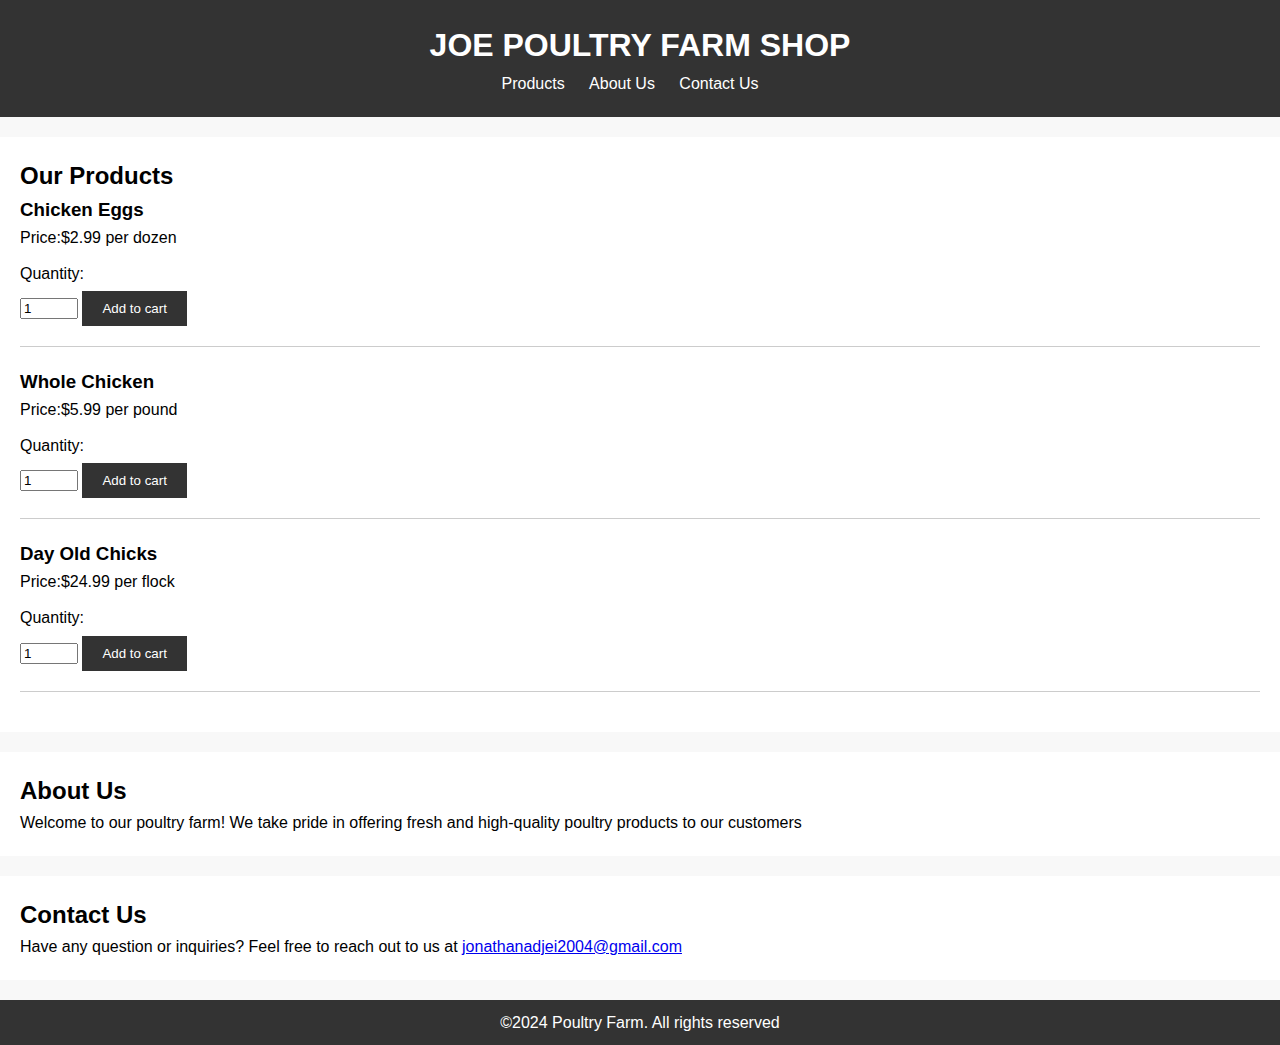
<file: index.html>
<!DOCTYPE html>
<html lang="en">
<head>
    <meta charset="UTF-8">
    <meta http-equiv="X-UA-Compatible" content="IE=edge">
    <meta name="viewport" content="width=device-width, initial-scale=1.0">
    <title>JOE FARMS</title>
    <link rel="stylesheet" href="OGFARMS.css">
</head>
<body>
    <header>
        <h1>JOE POULTRY FARM SHOP</h1>
        <nav>
            <ul>
                <li><a href="#Products">Products</a></li>
                <li><a href="#About Us">About Us</a></li>
                <li><a href="#Contact Us">Contact Us</a></li>
            </ul>
        </nav>
    </header>
    <section id="Products">
        <h2>Our Products</h2>
        <div class="product">
            <h3>Chicken Eggs</h3>
            <p>Price:$2.99 per dozen</p>
            <form action="purchase.php" method="post">
                <label for="quantity">Quantity:</label>
                <input type="number" id="quantity" name="quantity" min="1" value="1">
                <button type="submit">Add to cart</button>
            </form>
        </div>
        <div class="product">
            <h3>Whole Chicken</h3>
            <p>Price:$5.99 per pound</p>
            <form action="purchase.php" method="post">
                <label for="quantity">Quantity:</label>
                <input type="number" id="quantity" name="quantity" min="1" value="1">
                <button type="submit">Add to cart</button>
            </form>
        </div>
        <div class="product">
            <h3>Day Old Chicks</h3>
            <p>Price:$24.99 per flock</p>
            <form action="purchase.php" method="post">
                <label for="quantity">Quantity:</label>
                <input type="number" id="quantity" name="quantity" min="1" value="1">
                <button type="submit">Add to cart</button>
            </form>
        </div>

    </section>
    <section id="About">
        <h2>About Us</h2>
        <p>Welcome to our poultry farm!
         We take pride in offering fresh and high-quality
          poultry products to our customers</p>
    </section>
    <section id="contact">
        <h2>Contact Us</h2>
        <p>Have any question or inquiries?
             Feel free to reach out to us at
         <a href="mailto:jonathanadjei2004@gmail.com">jonathanadjei2004@gmail.com</a></p>
    </section>
    <footer>
        <p>&copy;2024 Poultry Farm. All rights reserved</p>
    </footer>
 <script src="OG FARMS.js"></script>
</body>
</html>
</file>
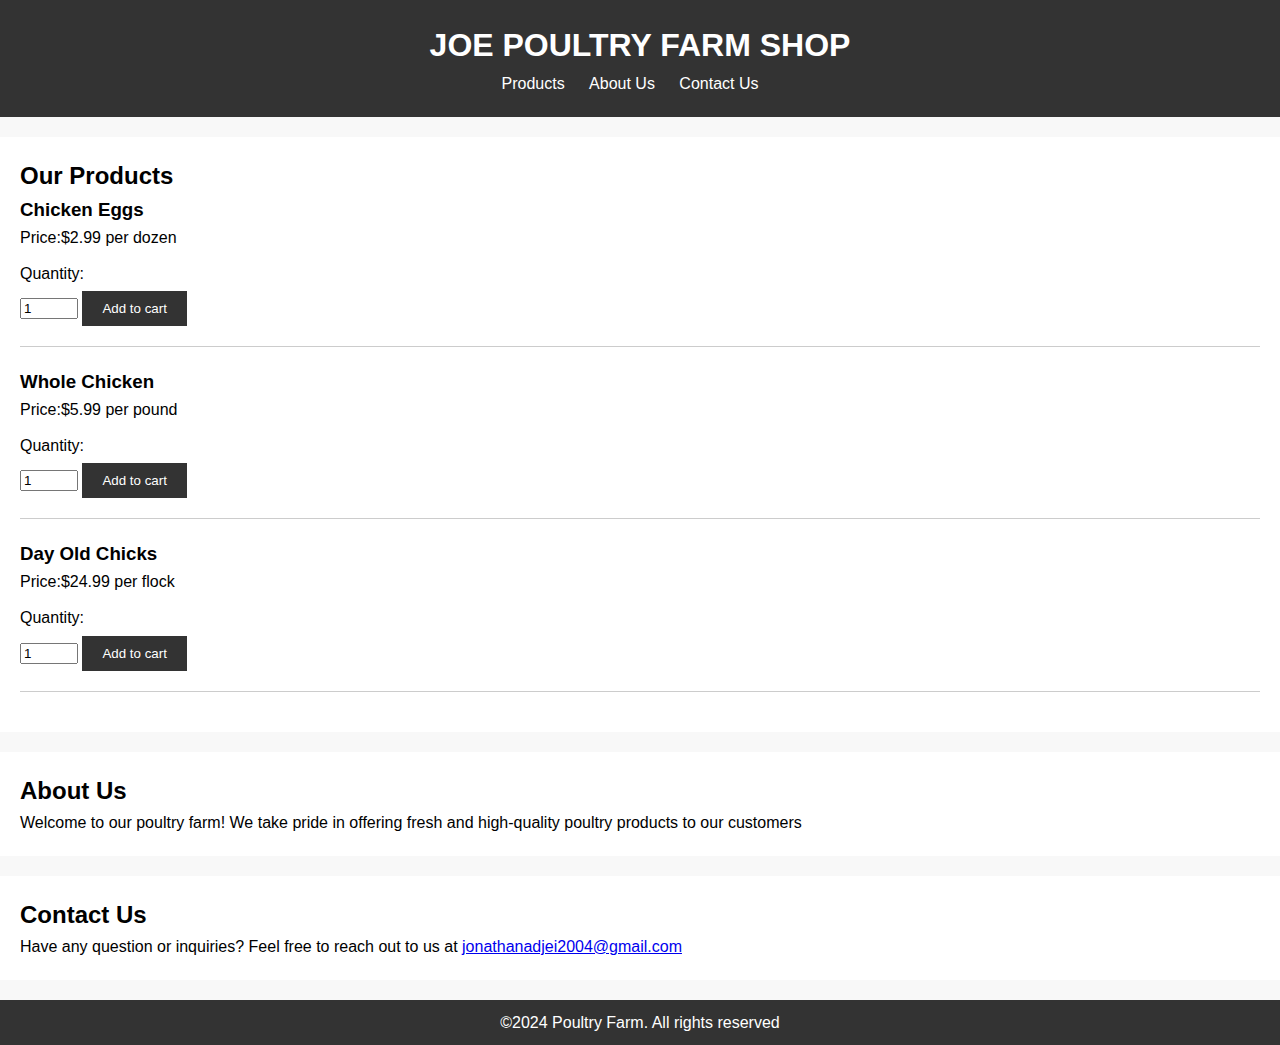
<file: OG FARMS.html>
<!DOCTYPE html>
<html lang="en">
<head>
    <meta charset="UTF-8">
    <meta http-equiv="X-UA-Compatible" content="IE=edge">
    <meta name="viewport" content="width=device-width, initial-scale=1.0">
    <title>JOE FARMS</title>
    <link rel="stylesheet" href="OGFARMS.css">
</head>
<body>
    <header>
        <h1>JOE POULTRY FARM SHOP</h1>
        <nav>
            <ul>
                <li><a href="#Products">Products</a></li>
                <li><a href="#About Us">About Us</a></li>
                <li><a href="#Contact Us">Contact Us</a></li>
            </ul>
        </nav>
    </header>
    <section id="Products">
        <h2>Our Products</h2>
        <div class="product">
            <h3>Chicken Eggs</h3>
            <p>Price:$2.99 per dozen</p>
            <form action="purchase.php" method="post">
                <label for="quantity">Quantity:</label>
                <input type="number" id="quantity" name="quantity" min="1" value="1">
                <button type="submit">Add to cart</button>
            </form>
        </div>
        <div class="product">
            <h3>Whole Chicken</h3>
            <p>Price:$5.99 per pound</p>
            <form action="purchase.php" method="post">
                <label for="quantity">Quantity:</label>
                <input type="number" id="quantity" name="quantity" min="1" value="1">
                <button type="submit">Add to cart</button>
            </form>
        </div>
        <div class="product">
            <h3>Day Old Chicks</h3>
            <p>Price:$24.99 per flock</p>
            <form action="purchase.php" method="post">
                <label for="quantity">Quantity:</label>
                <input type="number" id="quantity" name="quantity" min="1" value="1">
                <button type="submit">Add to cart</button>
            </form>
        </div>

    </section>
    <section id="About">
        <h2>About Us</h2>
        <p>Welcome to our poultry farm!
         We take pride in offering fresh and high-quality
          poultry products to our customers</p>
    </section>
    <section id="contact">
        <h2>Contact Us</h2>
        <p>Have any question or inquiries?
             Feel free to reach out to us at
         <a href="mailto:jonathanadjei2004@gmail.com">jonathanadjei2004@gmail.com</a></p>
    </section>
    <footer>
        <p>&copy;2024 Poultry Farm. All rights reserved</p>
    </footer>
 <script src="OG FARMS.js"></script>
</body>
</html>
</file>
<file: OGFARMS.css>
body, h1, h2, h3, p, ul, li{
    margin: 0;
    padding: 0;
}
body{
    font-family: Arial, sans-serif;
    line-height: 1.6;
    background-color: #f8f8f8;
    
}
header{
    background-color: #333;
    color: #fff;
    padding: 20px;
    text-align: center;
}
nav ul{
    list-style-type: none;
}
nav ul li{
    display: inline;
    margin-right: 20px;
}
nav ul li a{
    color: #fff;
    text-decoration: none;
}
section{
    padding: 20px;
    margin: 20px 0;
    background-color: #fff;
}
.product{
    border-bottom: 1px solid #ccc;
    padding-bottom: 20px;
    margin-bottom: 20px;
}
form{
    margin-top: 10px;
}
label{
    display: block;
    margin-bottom: 5px;
}
input[type="number"]{
    width: 50px;
}
button{
    background-color: #333;
    color: #fff;
    border: none;
    padding: 10px 20px;
    cursor: pointer;
}
button:hover{
    background-color: #555;
}
footer{
    background-color: #333;
    color: #fff;
    text-align: center;
    padding: 10px 0;
}
</file>
